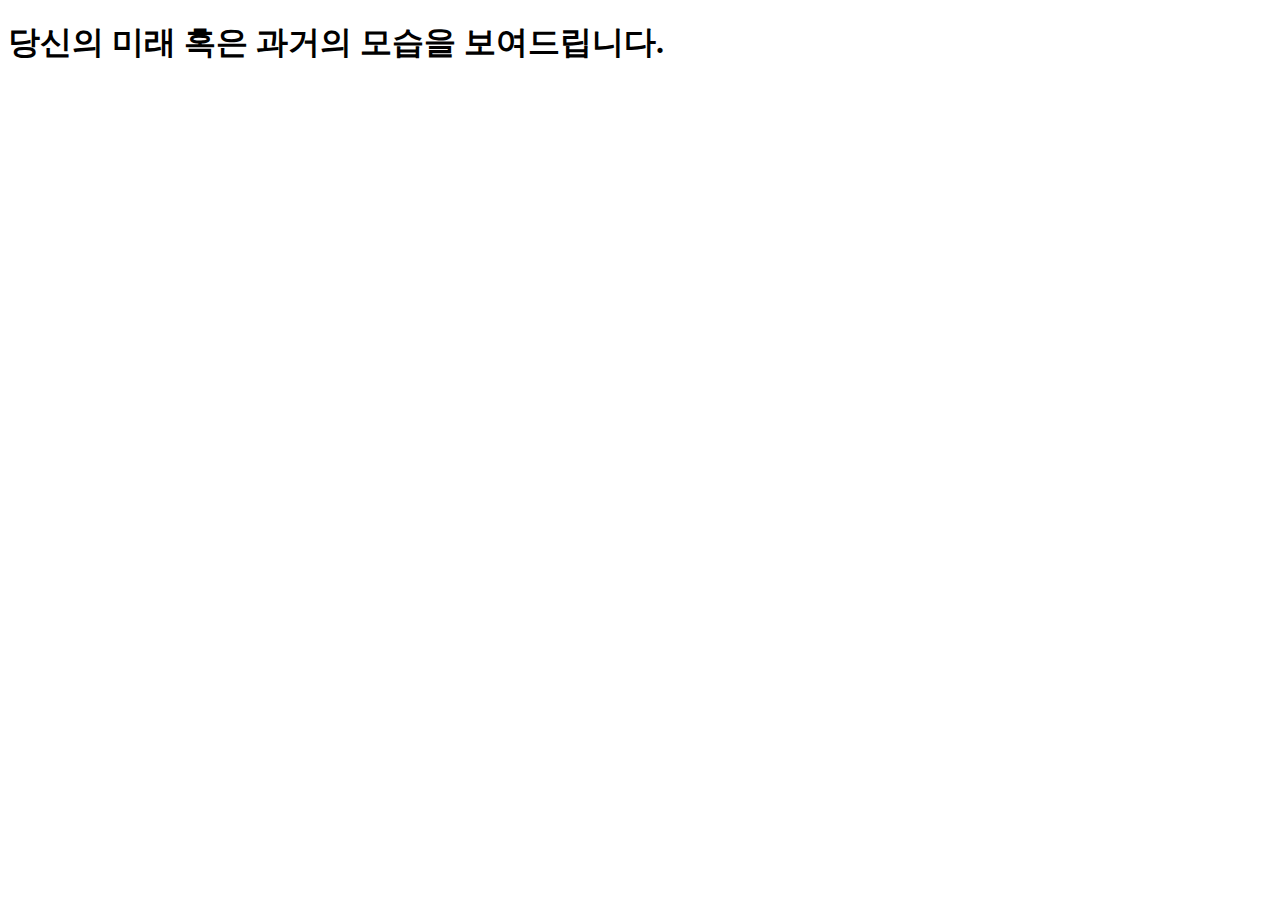
<file: web/web/templates/main.html>
<!DOCTYPE html>
<html lang="en">
<head>
    <meta charset="UTF-8">
    <meta name="viewport" content="width=device-width, initial-scale=1.0">
    <title>picture of the future</title>
</head>
<body>
    <h1>당신의 미래 혹은 과거의 모습을 보여드립니다.</h1>
</body>
</html>
</file>
